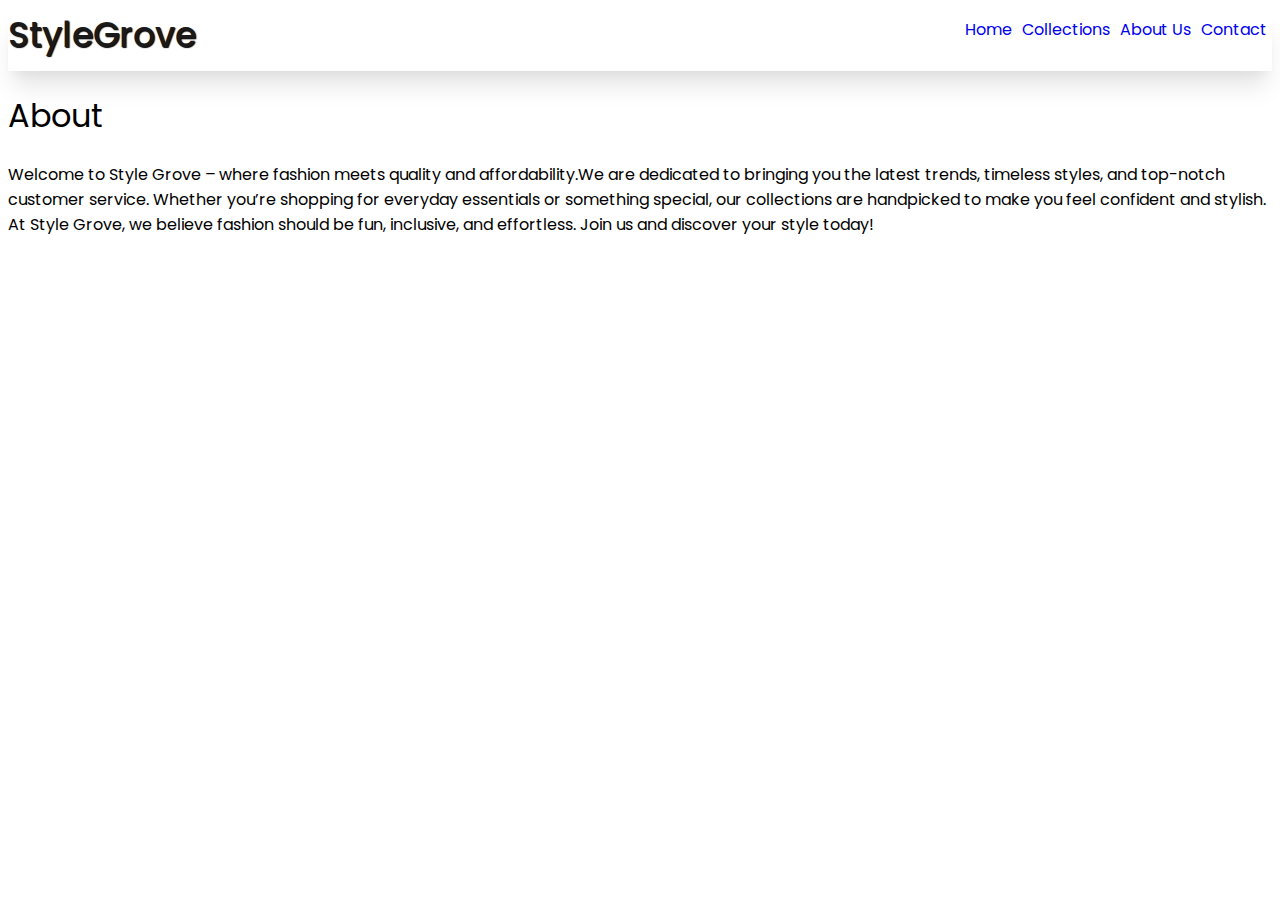
<file: about.html>
<!DOCTYPE html>
<html lang="en">
<head>
    <meta charset="UTF-8">
    <meta name="viewport" content="width=device-width, initial-scale=1.0">
    <link rel="preconnect" href="https://fonts.googleapis.com">
    <link rel="preconnect" href="https://fonts.gstatic.com" crossorigin>
    <link href="https://fonts.googleapis.com/css2?family=Poppins&display=swap" rel="stylesheet">
    <title>StyleGrove</title>
    
    <link rel="stylesheet" href="https://cdnjs.cloudflare.com/ajax/libs/font-awesome/6.5.0/css/all.min.css">

    <link rel="stylesheet" href="home.css">
</head>
<body>
    <div class="title">
        <h1>StyleGrove</h1>
        <nav class="sub-title"><p><a href="index.html">Home</a></p>
        <p><a href="collection.html">Collections</a></p>
        <p><a href="about.html">About Us</a></p>
        <p><a href="contact.html">Contact</a></p>

        </nav>
        <div class="toggle">
            <i class="fa-solid fa-bars" id="menu-toggle" onclick="show()"></i>
        </div>
        
     

    </div>
    <div class="mobile-phone">
        <i class="fa-solid fa-xmark" onclick="hide()" id="cancel-toggle" style="color: rgb(240, 248, 255);"></i>
        <div>
            <p><a href="index.html" class="home" style="color: rgb(240, 248, 255);">Home</a></p>
            <p><a href="collection.html" class="home" style="color: rgb(240, 248, 255);">Collections</a></p>
            <p><a href="about.html"  class="home"style="color: rgb(240, 248, 255);">About Us</a></p>
            <p><a href="contact.html"  class="home"style="color: rgb(240, 248, 255);">Contact</a></p>
        </div>
        

        
    </div>

    <div class="about">
        <h1>About</h1>
        <p>Welcome to Style Grove – where fashion meets quality and affordability.We are dedicated to bringing you the latest trends, timeless styles, and top-notch customer service. Whether you’re shopping for everyday essentials or something special, our collections are handpicked to make you feel confident and stylish.
At Style Grove, we believe fashion should be fun, inclusive, and effortless. Join us and discover your style today!</p>
    </div>
      

         

</body>
   <script src="contact.js"></script>
</html>
</file>
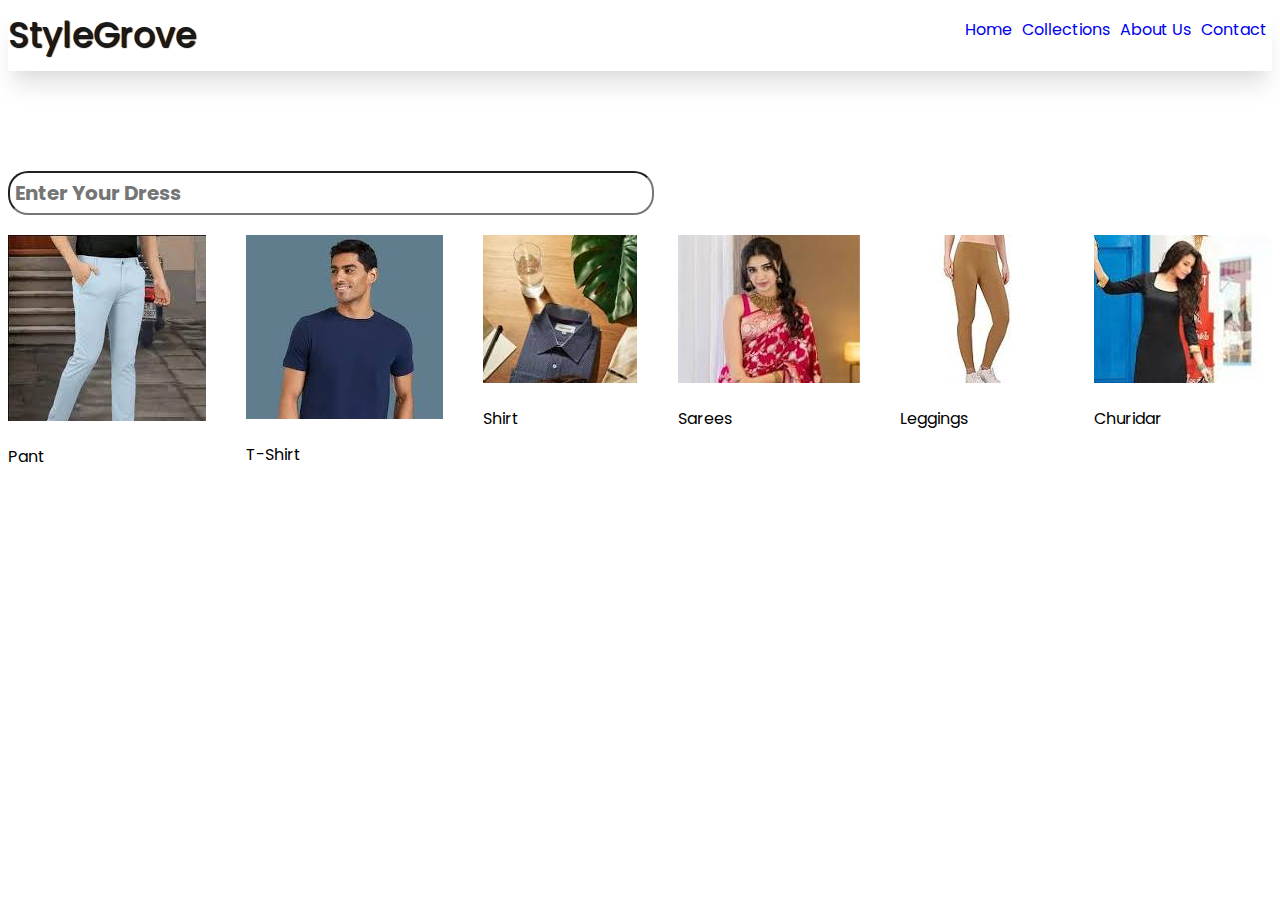
<file: collection.html>
<!DOCTYPE html>
<html lang="en">
<head>
    <meta charset="UTF-8">
    <meta name="viewport" content="width=device-width, initial-scale=1.0">
    <link rel="preconnect" href="https://fonts.googleapis.com">
    <link rel="preconnect" href="https://fonts.gstatic.com" crossorigin>
    <link href="https://fonts.googleapis.com/css2?family=Poppins&display=swap" rel="stylesheet">
    <title>StyleGrove</title>
    
    <link rel="stylesheet" href="https://cdnjs.cloudflare.com/ajax/libs/font-awesome/6.5.0/css/all.min.css">

    <link rel="stylesheet" href="collection.css">
</head>
<body>
    <div class="title">
        <h1>StyleGrove</h1>
        <nav class="sub-title"><p><a href="index.html">Home</a></p>
        <p><a href="collection.html">Collections</a></p>
        <p><a href="about.html">About Us</a></p>
        <p><a href="contact.html">Contact</a></p>

        </nav>
        <div class="toggle">
            <i class="fa-solid fa-bars" id="menu-toggle" onclick="show()"></i>
        </div>
     
        <div class="mobile-phone">
        <i class="fa-solid fa-xmark" onclick="hide()" id="cancel-toggle" style="color: rgb(240, 248, 255);"></i>
        <div>
            <p><a href="index.html" class="home" style="color: rgb(240, 248, 255);">Home</a></p>
            <p><a href="collection.html" class="home" style="color: rgb(240, 248, 255);">Collections</a></p>
            <p><a href="about.html"  class="home"style="color: rgb(240, 248, 255);">About Us</a></p>
            <p><a href="contact.html"  class="home"style="color: rgb(240, 248, 255);">Contact</a></p>
        </div>

        
    </div>
    </div>
    <div class="product-section">
            <form class="product-search">
                <input class="input"  id="search"  type="text" placeholder="Enter Your Dress"  >

                <!-- <i class="fa-solid fa-magnifying-glass"></i> -->
            </form>
            <div class="product" id="products">

            
            
            <div class="product-box">
                <a href="https://www.myntra.com/trousers/highlander/highlander-men-blue-tapered-fit-solid-chinos/3881060/buy"><img src="[data-uri]" alt=""></a>
                <p>Pant</p>
            </div>
            <div class="product-box">
                <a href="https://www.myntra.com/lounge-tshirts/lux+nitro/lux-nitro-pack-of-2-anti-odour-cotton-lounge-t-shirt/22987334/buy"><img src="[data-uri]" alt=""></a>
                <p>T-Shirt</p>
            </div>
            <div class="product-box">
                <a href="https://www.myntra.com/shirts/obow/obow-men-blue-classic-semiformal-shirt/20587472/buy"><img src="[data-uri]" alt=""></a>
                <p>Shirt</p>
            </div>
            <div class="product-box">
                <a href="https://www.myntra.com/sarees/vairagee/vairagee-pink-floral-embroidered-net-saree/17779016/buy"><img src="[data-uri]" alt=""></a>
                <p>Sarees</p>
            </div>
            <div>
               <a href="https://www.myntra.com/leggings/saundarya/saundarya-stretch-fit-ankle-length-leggings/24739480/buy"> <img src="[data-uri]" alt=""></a>
                <p>Leggings</p>
            </div>
            <div class="product-box">
                <a href="https://www.myntra.com/kurtas/mauka/mauka-round-neck-gotta-patti-straight-kurta/25530234/buy"><img src="[data-uri]" alt=""></a>
                <p>Churidar</p>
            </div>
            </div>

            
    </div>


    

         
</body>
<script src="collection.js"></script>
</html>
</file>
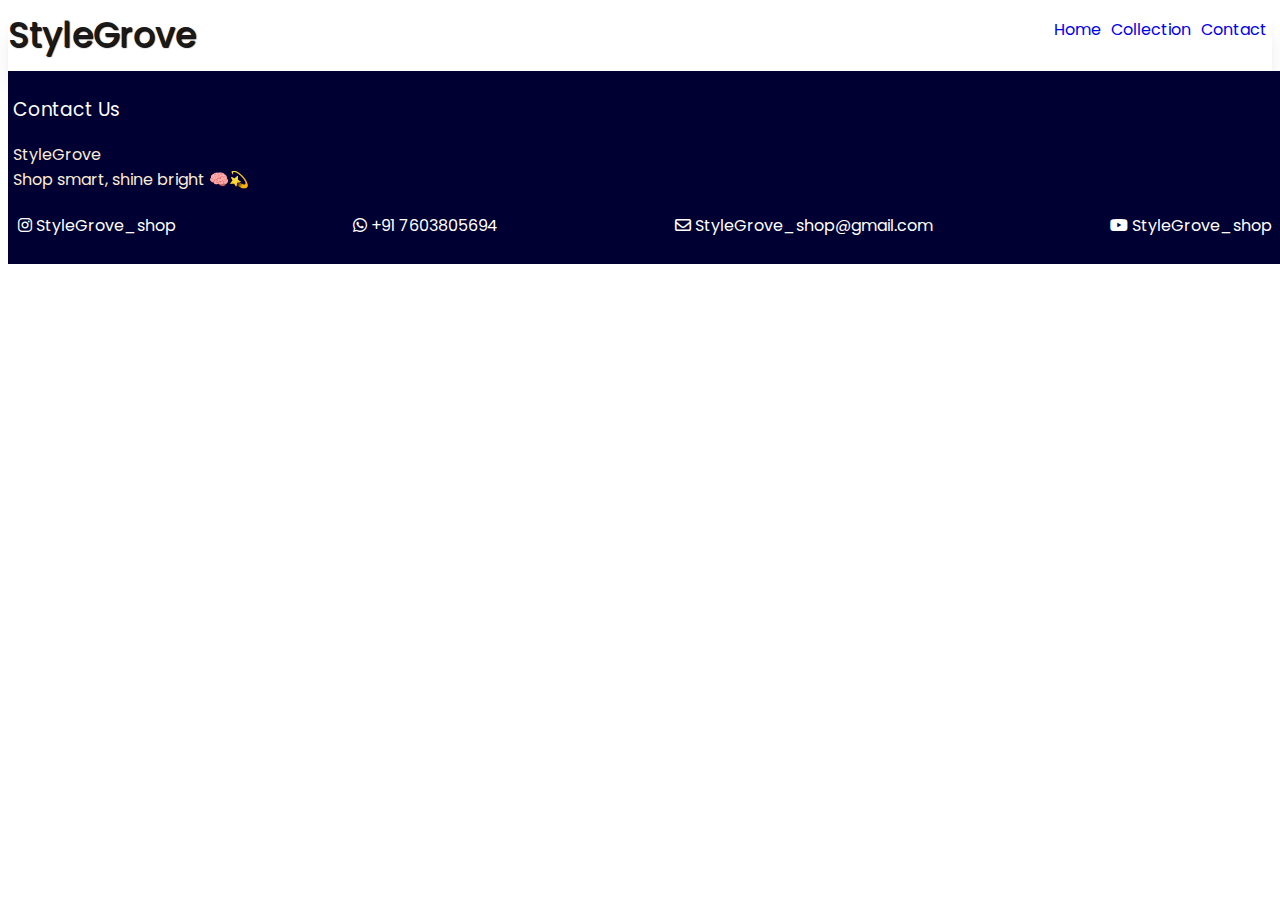
<file: contact.html>
<!DOCTYPE html>
<html lang="en">
<head>
    <meta charset="UTF-8">
    <meta name="viewport" content="width=device-width, initial-scale=1.0">
    <link rel="preconnect" href="https://fonts.googleapis.com">
    <link rel="preconnect" href="https://fonts.gstatic.com" crossorigin>
    <link href="https://fonts.googleapis.com/css2?family=Poppins&display=swap" rel="stylesheet">
    <title>StyleGrove</title>
    
    <link rel="stylesheet" href="https://cdnjs.cloudflare.com/ajax/libs/font-awesome/6.5.0/css/all.min.css">

    <link rel="stylesheet" href="home.css">
</head>
<body>
    <div class="title">
        <h1>StyleGrove</h1>
        <nav class="sub-title"><p><a href="index.html">Home</a></p>
        <p><a href="collection.html">Collection</a></p>
        <p><a href="contact.html">Contact</a></p>

        </nav>
        <div class="toggle">
            <i class="fa-solid fa-bars" id="menu-toggle" onclick="show()"></i>
        </div>
        
     

    </div>
    <div class="mobile-phone">
        <i class="fa-solid fa-xmark" onclick="hide()" id="cancel-toggle" style="color: rgb(240, 248, 255);"></i>
        <div>
            <p><a href="index.html" class="home" style="color: rgb(240, 248, 255);">Home</a></p>
            <p><a href="collection.html" class="home" style="color: rgb(240, 248, 255);">Collection</a></p>
            <p><a href="contact.html"  class="home"style="color: rgb(240, 248, 255);">Contact</a></p>
        </div>
        

        
        </div>
      
        <div class="contact">
            <div>
                <h3>Contact Us</h3>
                
                
            </div>
            <div>
                <h4 class="h4">StyleGrove</h4>
                <p class="h4-p">Shop smart, shine bright 🧠💫</p>
            </div>
            <div class="toggle-icons">
               
                <p><i class="fa-brands fa-instagram"></i> StyleGrove_shop</p> 
                <p><i class="fa-brands fa-whatsapp"></i> +91 7603805694</p> 
                <p><i class="fa-regular fa-envelope"></i> StyleGrove_shop@gmail.com</p> 
                 <p><i class="fa-brands fa-youtube"></i> StyleGrove_shop</p> 
            </div>
        </div>

         
</body>
   <script src="contact.js"></script>
</html>
</file>
<file: home.css>
*{
  font-family: "Poppins", sans-serif;
  font-weight: 400;
  font-style: normal;
}
.title{
    display: flex;
    flex-direction: row;
    justify-content:  space-between;
    align-items: center;
    
    width: 100%;
    z-index: 999;
    left: 0;
    top: 0;
    box-shadow: rgba(0, 0, 0, 0.1) 0px 20px 25px -5px, rgba(0, 0, 0, 0.04) 0px 10px 10px -5px;
    
    
}
.title h1{
    
    margin-top: 0px;
    margin-bottom: 10px;
    color: hsl(0, 0%, 10%);
    font-size: 35px;
    font-weight: 500;
    text-shadow: 1px 1px 1px hsl(0, 0%, 0%);
    
}
.sub-title {
    display: flex;
    padding-bottom: 0px;
    margin-bottom: 0px;

}
.sub-title a{
    text-decoration: none;
    cursor: pointer;
    
}
.sub-title a:hover{
    text-decoration: underline;
}
.sub-title p{
    gap: 10px;
    padding: 5px;
    margin-top: 0px;
    padding-top: 0px;
}
.toggle{
    color: hsl(0, 0%, 50%);
    font-size: 20px;
    display: none;
}
.mobile-phone{
    background-color: hsla(240, 100%, 10%);
    top: 0;
    width: 50%;
    height: 100%;
    padding-left: 10px;
    position: fixed;
    left: -60%;
    transition: 1s;
}

.home{
    text-decoration: none;
    cursor: pointer;
}
.home:hover{
    text-decoration: underline;
}
.mobile-phone div{
    margin-top: 50px;

}
#cancel-toggle{
    display: flex;
    justify-content: end;
    padding: 5px;
    font-size: 20px;
}
@media screen and (max-width:600px) {
     .toggle{
         display: block;
     }
     .sub-title{
        display: none;
     }
     .image1{
        display: none;
     }
     .quotes{
        flex-direction: column;
     }
     .quotes div{
        width: 99%;
        gap: 0%;
        height: 100%;
     }
     .new-arrivals{
        flex-direction: column;
        gap: 20px;
        
     }
     .new-arrivals img{
        border-radius: 10px;
        width: 100%;
     }
     .b1{
    border-radius: 5px;
    margin-left: 50px;
    border: none;
    background-color: black;
    color: white ;
    font-size: 15px;
    }
    .b2{
        border-radius: 5px;
        background-color: black;
        color: white ;
        font-size: 15px;
        
        border: none;
    }
    .b3{
        border-radius: 5px;
        background-color: black;
        color: white ;
         font-size: 15px;
        margin-left: 0px;
        border: none;
     }
.b4{
    border-radius: 5px;
    background-color: black;
    color: white ;
    font-size: 15px;
    
    border: none;
    margin-bottom: 5px;
}

.div{
   padding-left: 90px;

}
.div1 button{
         
    margin-left: 65px;
    
}

.div1{
   padding-left: 130px;
}

.div2 button{
         
    margin-left: 65px;
    
}

.div2{
   padding-left: 130px;
}
.div3{
    padding-left: 100px;

}
.toggle-icons{
    display: flex;
    flex-direction: column;
    
}
}
/* header */
.whole-header{
    display: flex;
    justify-content: center;
}
.header{
    padding: 0px;
    display: flex;
    flex-direction: column;
    justify-content: center;
    align-items: start;
}
.header h1{
    padding-bottom: 0px;
    margin-bottom: 0px;
}
.header p{
    padding-top: 0%;
    margin-top: 20px;
}
.image1{
    border-radius: 20px;
    margin: 20px;
    
}
.whole-header{
    display: flex;
    flex-direction: row;


}

.start-btn{
    border-radius: 5px;
    border: none;
    padding: 5px;
    margin: 0%;
    color: white;
    background-color: black;
    

}
.para{
    display: flex;
    justify-content: space-between;
}
.quotes{
    display: flex;
    justify-content: space-between;
    align-items: center;
    gap: 10px;

}
.quotes div{
    
    display: flex;
    justify-content: space-between;
    align-items: center;
    flex-direction: column;
    padding: 10px;
    margin: 10px;
    background-color: hsl(0, 0%, 90%);
    border-radius: 10px;
    


    
}

.quotes div h3{
    color: hsl(0, 100%, 65%);
    font-weight: bold;
}

.h1{
    font-weight: 700;
}
.new-arrivals {
     display: flex;
     justify-content: center;
     align-items: center;
     gap: 10px;
}

.new-arrivals img{
        border-radius: 10px;
        width: 60%;
       
}
.b1{
    border-radius: 5px;
    background-color: black;
    color: white ;
    font-size: 15px;
    border: none;
    margin-left: 30px;
}
.b2{
    border-radius: 5px;
    background-color: black;
    color: white ;
    font-size: 15px;
    border: none;
    margin-left: 80px;
}

.b3{
    border-radius: 5px;
    background-color: black;
    color: white ;
    font-size: 15px;
    border: none;
    margin-right: 50px;
    margin-left: 80px;
}

.b4{
    border-radius: 5px;
    background-color: black;
    color: white ;
    font-size: 15px;
    border: none;
    margin-left: 50px;
}

.contact{
    background-color: hsla(240, 100%, 10%);
    color: white;
    
    width: 100%;
    height: 100%;
    padding: 5px;
    left: -10;
    right: -10;
    bottom: -10;
}
.h4{
    padding: 0px;
    margin: 0px;
    color: antiquewhite;
}
.h4-p{
    padding: 0px;
    margin: 0px;
    color: antiquewhite;
}
.toggle-icons{
    display: flex;
    justify-content: space-between;
    padding: 5px;
}
</file>
<file: collection.css>
*{
  font-family: "Poppins", sans-serif;
  font-weight: 400;
  font-style: normal;
}
.title{
    display: flex;
    flex-direction: row;
    justify-content:  space-between;
    align-items: center;
    
    width: 100%;
    z-index: 999;
    left: 0;
    top: 0;
    box-shadow: rgba(0, 0, 0, 0.1) 0px 20px 25px -5px, rgba(0, 0, 0, 0.04) 0px 10px 10px -5px;
    
    
}
.title h1{
    
    margin-top: 0px;
    margin-bottom: 10px;
    color: hsl(0, 0%, 10%);
    font-size: 35px;
    font-weight: 500;
    text-shadow: 1px 1px 1px hsl(0, 0%, 0%);
    
}
.sub-title {
    display: flex;
    padding-bottom: 0px;
    margin-bottom: 0px;

}
.sub-title a{
    text-decoration: none;
    cursor: pointer;
    
}
.sub-title a:hover{
    text-decoration: underline;
}
.sub-title p{
    gap: 10px;
    padding: 5px;
    margin-top: 0px;
    padding-top: 0px;
}
.toggle{
    color: hsl(0, 0%, 50%);
    font-size: 20px;
    display: none;
}
.mobile-phone{
    background-color: hsla(240, 100%, 10%);
    top: 0;
    width: 50%;
    height: 100%;
    padding-left: 10px;
    position: fixed;
    left: -60%;
    transition: 1s;
}

.home{
    text-decoration: none;
    cursor: pointer;
}
.home:hover{
    text-decoration: underline;
}
.mobile-phone div{
    margin-top: 50px;

}
#cancel-toggle{
    display: flex;
    justify-content: end;
    padding: 5px;
    font-size: 20px;
}

.product-section{
    display: flex;
    flex-direction: column;
    margin-top: 100px;
    justify-content: center;
    
   
}

.input ::placeholder{
   background-color: hsl(0, 0%, 40%);
}

.input{
    width: 50%;
     padding: 5px;
    font-weight: bold;
    font-size: 20px;
    border-radius: 20px;
    
    
}

.product{
    display: flex;
    justify-content: space-between;
    margin-top: 20px;
     gap: 10px;
}

@media screen and (max-width:600px) {
     .toggle{
         display: block;
     }
     .sub-title{
        display: none;
     }
     .product{
    display: flex;
    flex-direction: column;
    justify-content: space-between;
    margin-top: 20px;
     gap: 10px;
}
    }
</file>
